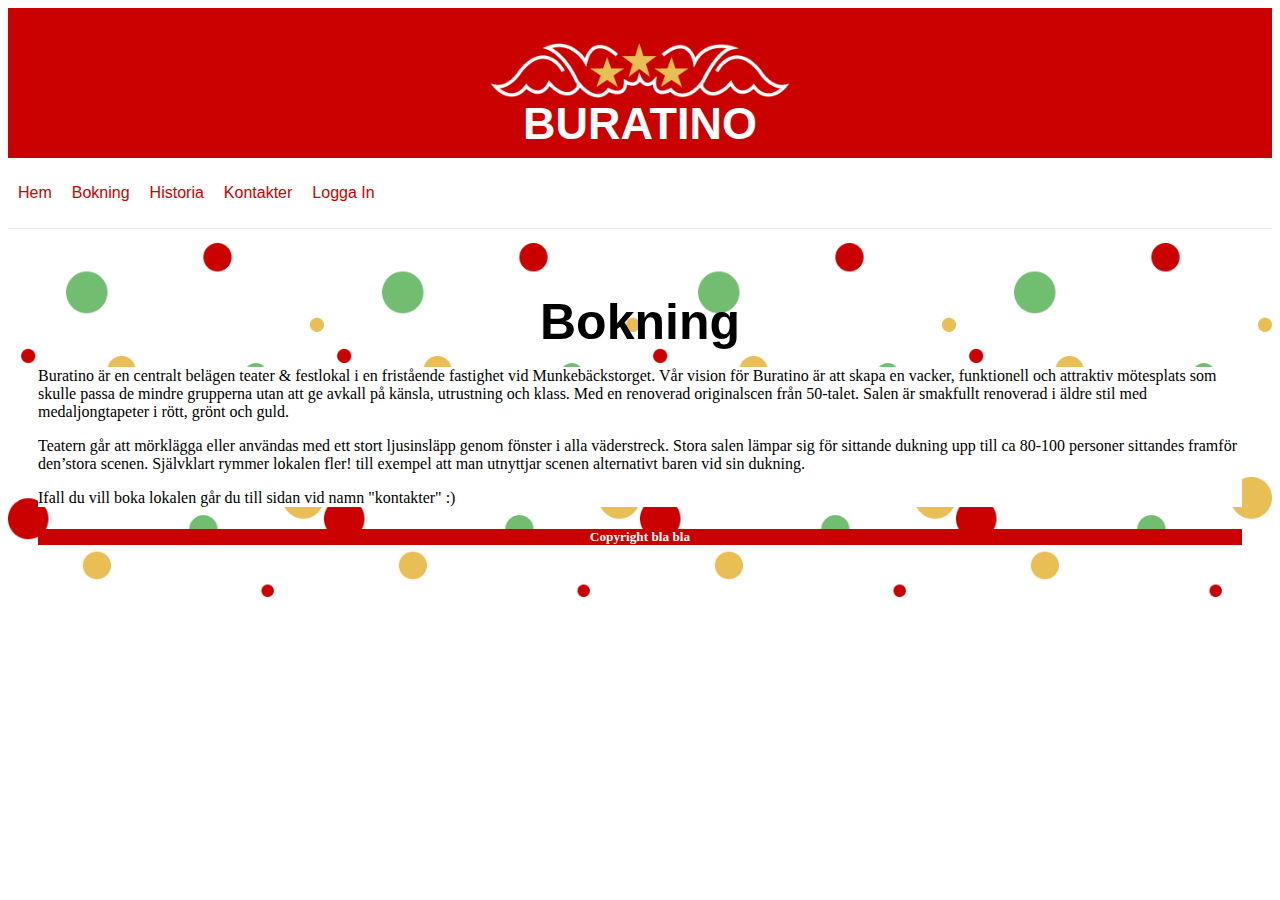
<file: bok.html>
<!DOCTYPE html>
<html lang="en">
<head>
    <meta charset="UTF-8">
    <meta name="viewport" content="width=device-width, initial-scale=1.0">
    <meta http-equiv="X-UA-Compatible" content="ie=edge">
    <link rel="stylesheet" type="text/css" href="css/project.css">
    <title>Document</title>
</head>
<body>
    <div id="container">
    <header>
        <img id="logga" src="img/logga.png" alt="logga" />
        <h1>BURATINO</h1>
    </header>
    <nav></nav>
    <div class="white"></div>
    <div class="nav">
        <label for="toggle">&#9776;</label>
        <input type="checkbox" id="toggle">
        <div class="menu">
            
            <div class="space"><a href="index.html">Hem</a></div>
            <div class="space"><a href="bok.html">Bokning</a></div>
            <div class="space"><a href="his.html">Historia</a></div>
            <div class="space"><a href="kon.html">Kontakter</a></div>
            <div class="space"><a href="log.html">Logga In</a></div>
        </div>
    </div>
    </div>
    <main>
        <h2>Bokning</h2>
        <div class="text">
        <p>Buratino är en centralt belägen teater & festlokal i en fristående fastighet vid Munkebäckstorget. Vår vision för Buratino är att skapa en vacker, funktionell och attraktiv mötesplats som skulle passa de mindre grupperna utan att ge avkall på känsla, utrustning och klass. Med en renoverad originalscen från 50-talet. Salen är smakfullt renoverad i äldre stil med medaljongtapeter i rött, grönt och guld.</p>

        <p>Teatern går att mörklägga eller användas med ett stort ljusinsläpp genom fönster i alla väderstreck. Stora salen lämpar sig för sittande dukning upp till ca 80-100 personer sittandes framför den’stora scenen. Självklart rymmer lokalen fler! till exempel att man utnyttjar scenen alternativt baren vid sin dukning.</p> 
        <p>Ifall du vill boka lokalen går du till sidan vid namn "kontakter" :)</p>
        </div>
        
    <footer><h5>Copyright bla bla</h5></footer>

</div>

</body>
</file>
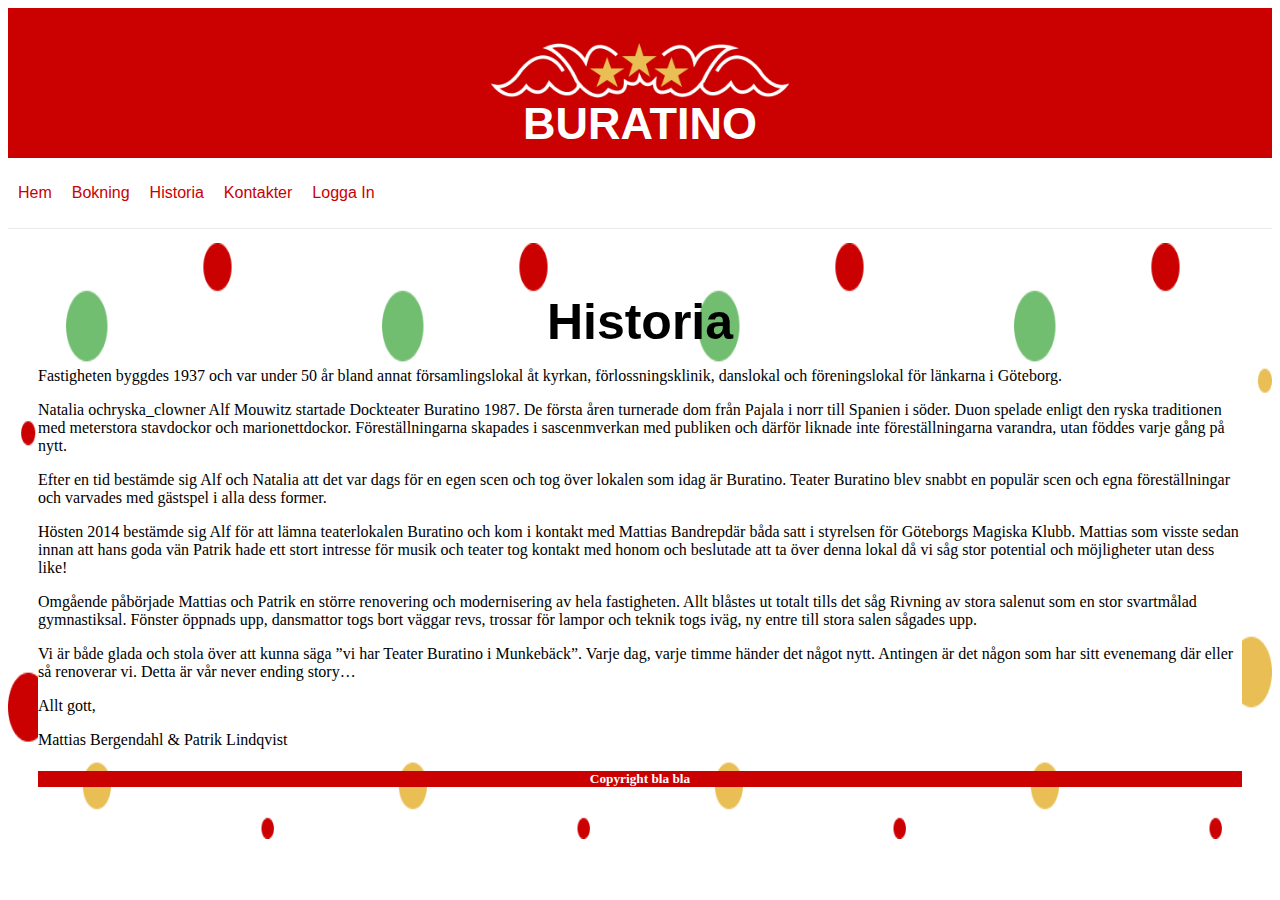
<file: his.html>
<!DOCTYPE html>
<html lang="en">
<head>
    <meta charset="UTF-8">
    <meta name="viewport" content="width=device-width, initial-scale=1.0">
    <meta http-equiv="X-UA-Compatible" content="ie=edge">
    <link rel="stylesheet" type="text/css" href="css/project.css">
    <title>Document</title>
</head>
<body>
    <div id="container">
    <header>
        <img id="logga" src="img/logga.png" alt="logga" />
        <h1>BURATINO</h1>
    </header>
<nav></nav>
<div class="white"></div>
    <div class="nav">
        <label for="toggle">&#9776;</label>
        <input type="checkbox" id="toggle">
        <div class="menu">
            
            <div class="space"><a href="index.html">Hem</a></div>
            <div class="space"><a href="bok.html">Bokning</a></div>
            <div class="space"><a href="his.html">Historia</a></div>
            <div class="space"><a href="kon.html">Kontakter</a></div>
            <div class="space"><a href="log.html">Logga In</a></div>
        </div>
    </div>
    </div>
    <main>
        <h2>Historia</h2>
        <div class="text"> <p>Fastigheten byggdes 1937 och var under 50 år bland annat församlingslokal åt kyrkan, förlossningsklinik, danslokal och föreningslokal för länkarna i Göteborg.</p>

        <p>Natalia ochryska_clowner Alf Mouwitz startade Dockteater Buratino 1987. De första åren turnerade dom från Pajala i norr till Spanien i söder. Duon spelade enligt den ryska traditionen med meterstora stavdockor och marionettdockor. Föreställningarna skapades i sascenmverkan med publiken och därför liknade inte föreställningarna varandra, utan föddes varje gång på nytt.</p>
        
        <p>Efter en tid bestämde sig Alf och Natalia att det var dags för en egen scen och tog över lokalen som idag är Buratino. Teater Buratino blev snabbt en populär scen och egna föreställningar och varvades med gästspel i alla dess former.</p>
        
        <p>Hösten 2014 bestämde sig Alf för att lämna teaterlokalen Buratino och kom i kontakt med Mattias Bandrepdär båda satt i styrelsen för Göteborgs Magiska Klubb. Mattias som visste sedan innan att hans goda vän Patrik hade ett stort intresse för musik och teater tog kontakt med honom och beslutade att ta över denna lokal då vi såg stor potential och möjligheter utan dess like!</p>
        
        <p>Omgående påbörjade Mattias och Patrik en större renovering och modernisering av hela fastigheten. Allt blåstes ut totalt tills det såg Rivning av stora salenut som en stor svartmålad gymnastiksal. Fönster öppnads upp, dansmattor togs bort väggar revs, trossar för lampor och teknik togs iväg, ny entre till stora salen sågades upp.</p>
        

        <p>Vi är både glada och stola över att kunna säga ”vi har Teater Buratino i Munkebäck”. Varje dag, varje timme händer det något nytt. Antingen är det någon som har sitt evenemang där eller så renoverar vi. Detta är vår never ending story…</p>
        
        <p>Allt gott,</p>
        
        <p>Mattias Bergendahl & Patrik Lindqvist</p></div> 
    <footer><h5>Copyright bla bla</h5></footer>

</div>

</body>
</file>
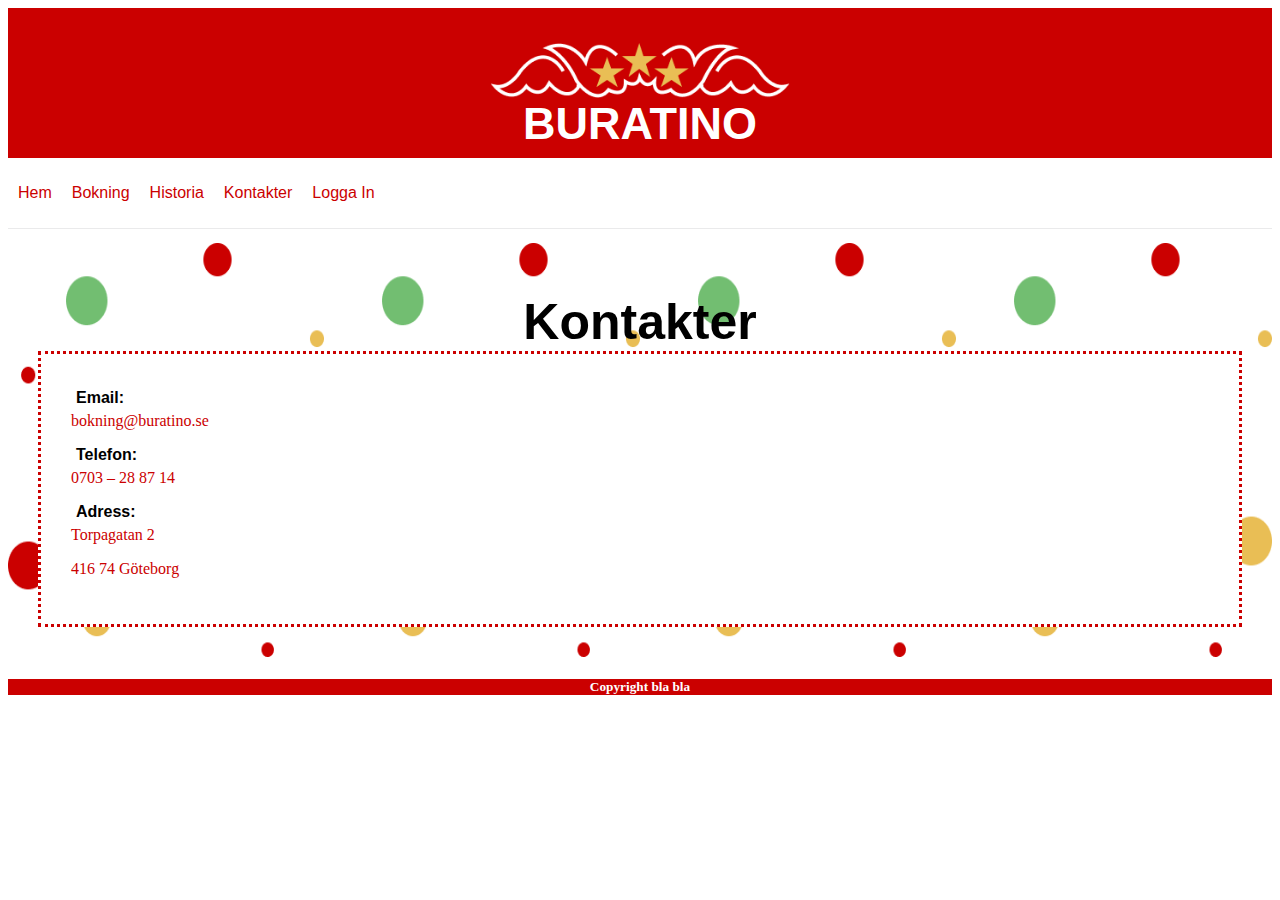
<file: kon.html>
<!DOCTYPE html>
<html lang="en">
<head>
    <meta charset="UTF-8">
    <meta name="viewport" content="width=device-width, initial-scale=1.0">
    <meta http-equiv="X-UA-Compatible" content="ie=edge">
    <link rel="stylesheet" type="text/css" href="css/project.css">
    <title>Document</title>
</head>
<body>
    <div id="container">
    <header>
        <img id="logga" src="img/logga.png" alt="logga" />
        <h1>BURATINO</h1>
    </header>
<nav></nav>
<div class="white"></div>
    <div class="nav">
        <label for="toggle">&#9776;</label>
        <input type="checkbox" id="toggle">
        <div class="menu">
            
            <div class="space"><a href="index.html">Hem</a></div>
            <div class="space"><a href="bok.html">Bokning</a></div>
            <div class="space"><a href="his.html">Historia</a></div>
            <div class="space"><a href="kon.html">Kontakter</a></div>
            <div class="space"><a href="log.html">Logga In</a></div>
        </div>
    </div>
    </div>
    <main>
        <h2>Kontakter</h2>
        <div class="logg">
            <h4>Email:</h4>bokning@buratino.se
            <p><h4>Telefon:</h4>0703 – 28 87 14</p>
            <h4>Adress:</h4>
            Torpagatan 2
            <p>416 74 Göteborg</p>

        </div>
    </main>
 
    <footer> <h5>Copyright bla bla</h5></footer>

</div>

</body>
</file>
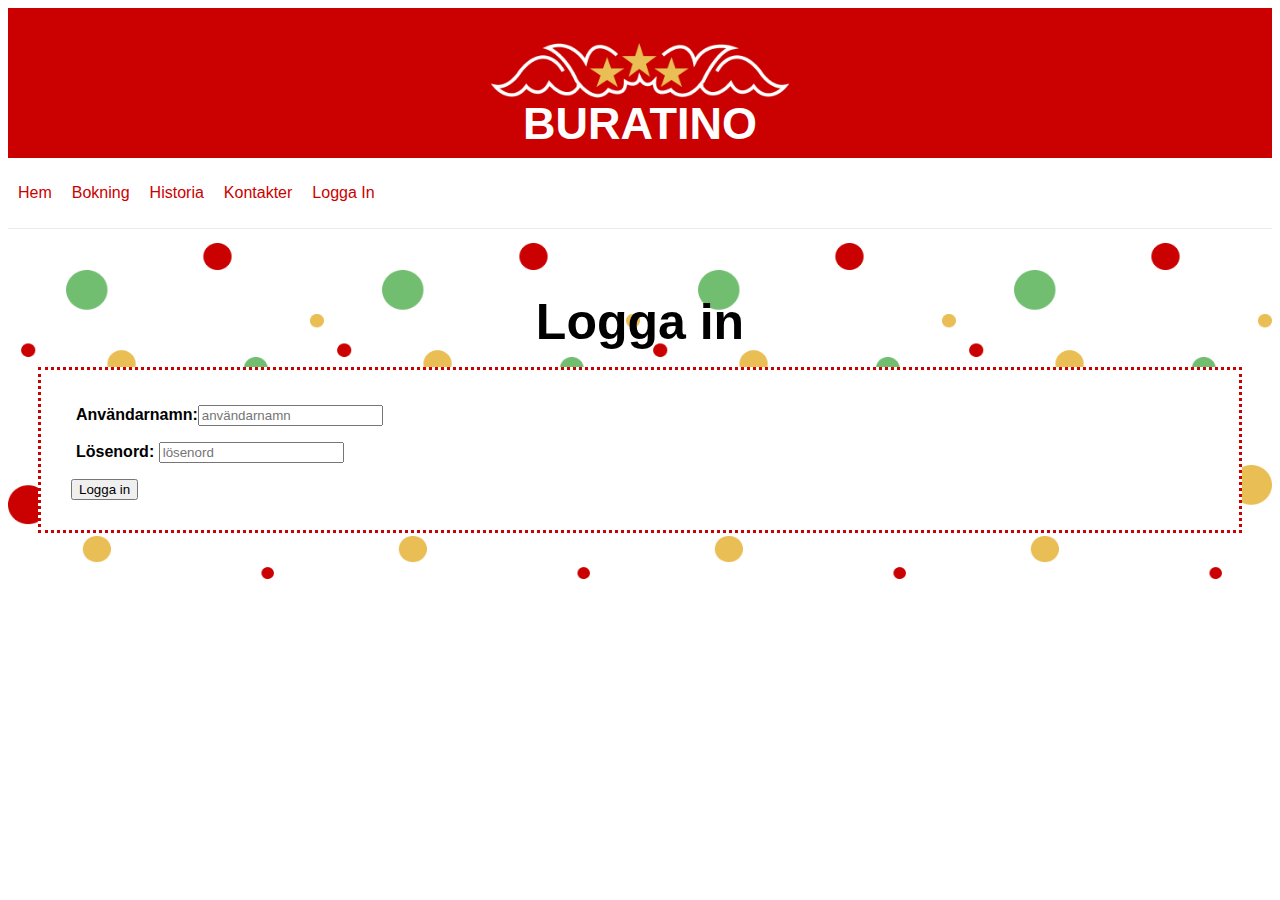
<file: log.html>
<!DOCTYPE html>
<html lang="en">
<head>
    <meta charset="UTF-8">
    <meta name="viewport" content="width=device-width, initial-scale=1.0">
    <meta http-equiv="X-UA-Compatible" content="ie=edge">
    <link rel="stylesheet" type="text/css" href="css/project.css">
    <title>Document</title>
</head>
<body>
    <div id="container">
    <header>
        <img id="logga" src="img/logga.png" alt="logga" />
        <h1>BURATINO</h1>
    </header>
    <nav></nav>
    <div class="white"></div>
    <div class="nav">
        <label for="toggle">&#9776;</label>
        <input type="checkbox" id="toggle">
        <div class="menu">
            
            <div class="space"><a href="index.html">Hem</a></div>
            <div class="space"><a href="bok.html">Bokning</a></div>
            <div class="space"><a href="his.html">Historia</a></div>
            <div class="space"><a href="kon.html">Kontakter</a></div>
            <div class="space"><a href="log.html">Logga In</a></div>
        </div>
    </div>
    </div>

    <main>
        <h2>Logga in</h2>
    <p><div class="logg">

        <h4>Användarnamn:<input type="text" placeholder="användarnamn" name="uname" required></h4> 
    
        <h4><p>Lösenord:
        <input type="password" placeholder="lösenord" name="psw" required></p></h4>

        <input type="submit" value="Logga in">
    
    </div></p>
    

</div>

</body>
</file>
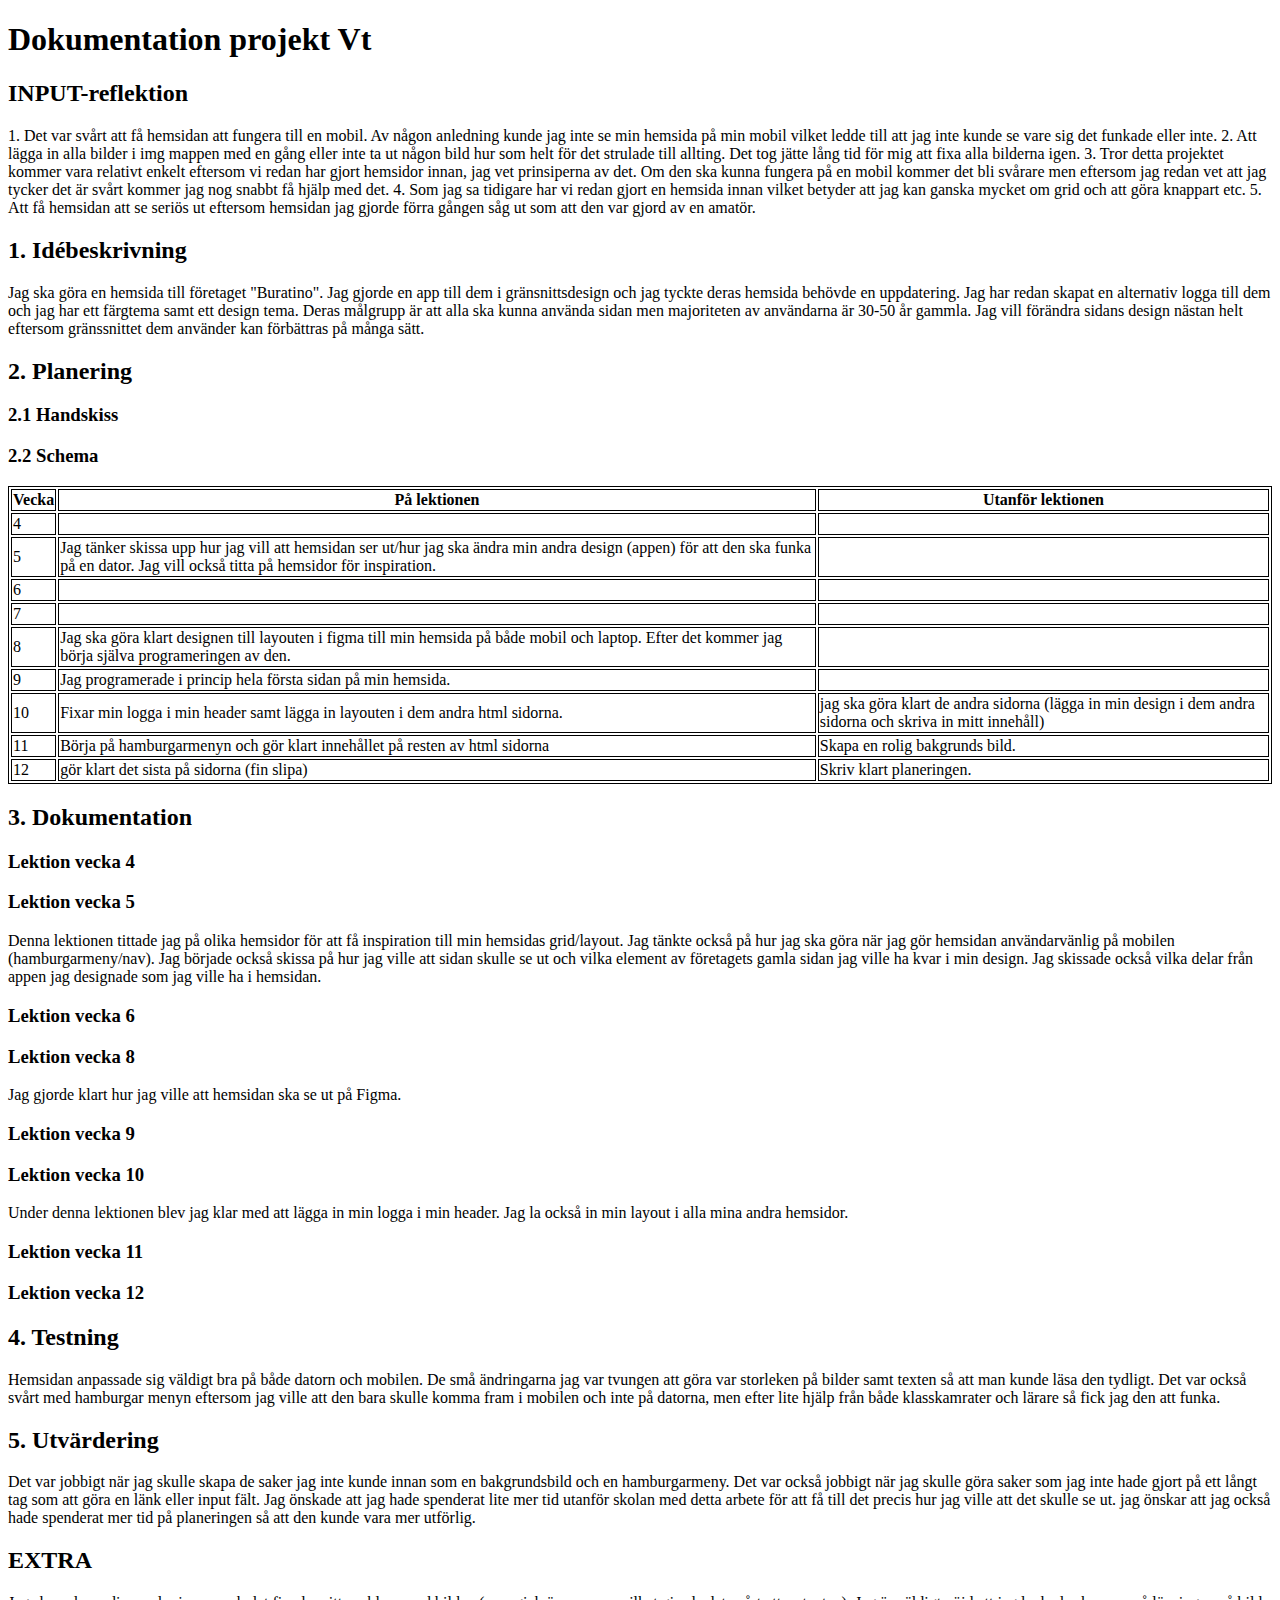
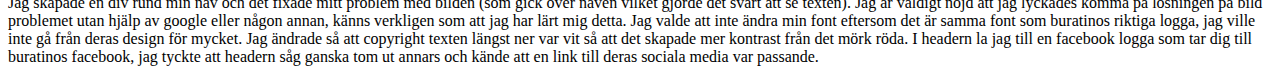
<file: misc/planering.html>
<!-- Se den kommenterade texten i detta html-dokument för att se exempel och förklaringar på hur dokumentationen ska vara uppbyggd. -->

<!-- Länka till detta planeringsdokument i footern till din hemsida. -->

<!DOCTYPE html>
<html lang="en">
<head>
    <meta charset="UTF-8">
    <meta name="viewport" content="width=device-width, initial-scale=1.0">
    <meta http-equiv="X-UA-Compatible" content="ie=edge">
    <title>Dokumentation projekt Vt</title>

    <style>
        table, td, th {
            border: 1px solid black
        }
    </style>

</head>
<body>

    <h1>Dokumentation projekt Vt</h1>

    <h2>INPUT-reflektion</h2>
    <!-- Skriv ned svaren på frågorna från INPUT-reflektion här -->
    1. Det var svårt att få hemsidan att fungera till en mobil. Av någon anledning kunde jag inte se min hemsida på min mobil vilket ledde till att jag inte kunde se vare sig det funkade eller inte.
    2. Att lägga in alla bilder i img mappen med en gång eller inte ta ut någon bild hur som helt för det strulade till allting. Det tog jätte lång tid för mig att fixa alla bilderna igen. 
    3. Tror detta projektet kommer vara relativt enkelt eftersom vi redan har gjort hemsidor innan, jag vet prinsiperna av det. Om den ska kunna fungera på en mobil kommer det bli svårare men eftersom jag redan vet att jag tycker det är svårt kommer jag nog snabbt få hjälp med det.
    4. Som jag sa tidigare har vi redan gjort en hemsida innan vilket betyder att jag kan ganska mycket om grid och att göra knappart etc.
    5. Att få hemsidan att se seriös ut eftersom hemsidan jag gjorde förra gången såg ut som att den var gjord av en amatör.

    <h2>1. Idébeskrivning</h2>
    <!-- Vad ska du göra? Vilken är din målgrupp? Om du utvecklar en tidigare sida; Vad ska du förändra/utveckla? -->
    Jag ska göra en hemsida till företaget "Buratino". Jag gjorde en app till dem i gränsnittsdesign och jag tyckte deras hemsida behövde en uppdatering. Jag har redan skapat en alternativ logga till dem och jag har ett färgtema samt ett design tema. Deras målgrupp är att alla ska kunna använda sidan men majoriteten av användarna är 30-50 år gammla. Jag vill förändra sidans design nästan helt eftersom gränssnittet dem använder kan förbättras på många sätt.

    <h2>2. Planering</h2>

    <h3>2.1 Handskiss</h3>
    <!-- Här lägger du en bild på din handskiss av layouten. Viktigt att du beskriver vilka boxelement som ska användas. Visa även hur du tänker med ditt grid (Hur många kolumner?) -->

    <h3>2.2 Schema</h3>
    <!-- Vad ska du göra när? Inte för detaljerat. -->

    <table>
        <tr>
            <th>Vecka</th><th>På lektionen</th><th>Utanför lektionen</th>
        </tr>

        <tr>
            <td>4</td>
            <td>
            <!-- Vad görs på lektionen vecka 4? -->
            </td>
            <td>
            <!-- Vad görs utanför lektionen vecka 4? -->
            </td>
        </tr>

        <tr>          
            <td>5</td>
            <td>
            <!-- Vad görs på lektionen vecka 5?--> 
            Jag tänker skissa upp hur jag vill att hemsidan ser ut/hur jag ska ändra min andra design (appen) för att den ska funka på en dator. Jag vill också titta på hemsidor för inspiration. 
            </td>
            <td>
            <!-- Vad görs utanför lektionen vecka 5? -->
            </td>
        </tr>

        <tr>          
            <td>6</td>
            <td>
            <!-- Vad görs på lektionen vecka 6? -->
            </td>
            <td>
            <!-- Vad görs utanför lektionen vecka 6? -->
            </td>
        </tr>

        <tr>           
            <td>7</td>
            <td>
            <!-- Vad görs på lektionen vecka 7? -->
            </td>
            <td>
            <!-- Vad görs utanför lektionen vecka 7? -->
            </td>
        </tr>

        <tr>           
            <td>8</td>
            <td>
            <!-- Vad görs på lektionen vecka 8? -->
            Jag ska göra klart designen till layouten i figma till min hemsida på både mobil och laptop. 
            Efter det kommer jag börja själva programeringen av den.
            </td>
            <td>
            <!-- Vad görs utanför lektionen vecka 8? -->
            </td>
        </tr>

        <tr>          
            <td>9</td>
            <td>
            <!-- Vad görs på lektionen vecka 9? -->
            Jag programerade i princip hela första sidan på min hemsida. 
            </td>
            <td>
            <!-- Vad görs utanför lektionen vecka 9? -->
            </td>
        </tr>

        <tr>          
            <td>10</td>
            <td>
            <!-- Vad görs på lektionen vecka 10? -->
            Fixar min logga i min header samt lägga in layouten i dem andra html sidorna.
            </td>
            <td>
            <!-- Vad görs utanför lektionen vecka 10? -->
            jag ska göra klart de andra sidorna (lägga in min design i dem andra sidorna och skriva in mitt innehåll)
            </td>
        </tr>

        <tr>           
            <td>11</td>
            <td>
            <!-- Vad görs på lektionen vecka 11? -->
            Börja på hamburgarmenyn och gör klart innehållet på resten av html sidorna
            </td>
            <td>
            <!-- Vad görs utanför lektionen vecka 11? -->
            Skapa en rolig bakgrunds bild.
            </td>
        </tr>

        <tr>          
            <td>12</td>
            <td>
            <!-- Vad görs på lektionen vecka 12? -->
            gör klart det sista på sidorna (fin slipa)
            </td>
            <td>
            <!-- Vad görs utanför lektionen vecka 12? -->
            Skriv klart planeringen.
            </td>
        </tr>

    </table>


    <h2>3. Dokumentation</h2>
    <!-- Här skriver du efter varje lektion. Vad har jag gjort? Vad gick bra? Vad gick mindre bra? Vad ska jag tänka på till nästa gång? -->

    <h3>Lektion vecka 4</h3>
    <!-- Fyll på med dokumentation här. -->

    <h3>Lektion vecka 5</h3>
    <!-- Fyll på med dokumentation här. -->
    Denna lektionen tittade jag på olika hemsidor för att få inspiration till min hemsidas grid/layout. 
    Jag tänkte också på hur jag ska göra när jag gör hemsidan användarvänlig på mobilen (hamburgarmeny/nav). 
    Jag började också skissa på hur jag ville att sidan skulle se ut och vilka element av företagets gamla sidan jag ville ha kvar i min design. 
    Jag skissade också vilka delar från appen jag designade som jag ville ha i hemsidan.

    <h3>Lektion vecka 6</h3>
    <!-- Fyll på med dokumentation här. -->

    <h3>Lektion vecka 8</h3>
    <!-- Fyll på med dokumentation här. -->
    Jag gjorde klart hur jag ville att hemsidan ska se ut på Figma.

    <h3>Lektion vecka 9</h3>
    <!-- Fyll på med dokumentation här. -->

    <h3>Lektion vecka 10</h3>
    <!-- Fyll på med dokumentation här. -->
    Under denna lektionen blev jag klar med att lägga in min logga i min header. 
    Jag la också in min layout i alla mina andra hemsidor.
    <h3>Lektion vecka 11</h3>
    <!-- Fyll på med dokumentation här. -->

    <h3>Lektion vecka 12</h3>
    <!-- Fyll på med dokumentation här. -->

    <h2>4. Testning</h2>
    <!-- Testa i Chrome + Firefox eller Safari (på både dator och mobil). Skiljer sig resultatet? Har du behövt anpassa ditt kod/innehåll efter de olika webbläsarna? Hur gick valideringen? Vad säger contrastchecker.com om text/bakgrundsfärg? Hur ser resultatet ut på en riktig telefon? -->
    Hemsidan anpassade sig väldigt bra på både datorn och mobilen. De små ändringarna jag var tvungen att göra var storleken på bilder samt texten så att man kunde läsa den tydligt.
    Det var också svårt med hamburgar menyn eftersom jag ville att den bara skulle komma fram i mobilen och inte på datorna, men efter lite hjälp från både klasskamrater och lärare så fick jag den att funka.

    <h2>5. Utvärdering</h2>
    <!-- Ex: Vad gick bra/mindre bra? (i arbetet/din förmåga).
    Nyanserat: "hur hade det blivit om jag istället hade...?"
    Konkreta förbättringsförslag i produkt + process. -->
    Det var jobbigt när jag skulle skapa de saker jag inte kunde innan som en bakgrundsbild och en hamburgarmeny. Det var också jobbigt när jag skulle göra saker som jag inte hade gjort på ett långt tag som att göra en länk eller input fält.
    Jag önskade att jag hade spenderat lite mer tid utanför skolan med detta arbete för att få till det precis hur jag ville att det skulle se ut.
    jag önskar att jag också hade spenderat mer tid på planeringen så att den kunde vara mer utförlig.

    <h2>EXTRA</h2>
    Jag skapade en div rund min nav och det fixade mitt problem med bilden (som gick över naven vilket gjorde det svårt att se texten).
    Jag är väldigt nöjd att jag lyckades komma på lösningen på bild problemet utan hjälp av google eller någon annan, känns verkligen som att jag har lärt mig detta.
    Jag valde att inte ändra min font eftersom det är samma font som buratinos riktiga logga, jag ville inte gå från deras design för mycket.
    Jag ändrade så att copyright texten längst ner var vit så att det skapade mer kontrast från det mörk röda.
    I headern la jag till en facebook logga som tar dig till buratinos facebook, jag tyckte att headern såg ganska tom ut annars och kände att en link till deras sociala media var passande.
</body>
</html>
</file>
<file: css/project.css>
#container{
    display: grid;
    width: 100%;
    height: 100%;
    margin: 0px;
    padding: 0px;
    grid-row-gap: 0px;
    grid-template-columns: 40px 50px auto 50px 40px;
    grid-template-rows: 150px 35px auto 50px;
    grid-template-areas: 
    'hd hd hd hd hd'
    'nv nv nv nv nv'
    '. mn mn mn .'
    'ft ft ft ft ft';
}

.fbook {
    position: absolute;
    top: 10px;
    left: 15px;
    height: 25px;
    width: 25px;
    margin: 0px;
    padding: 0px;
}

.nav {
    grid-area: nv;
    border-bottom: 1px solid #EAEAEB;
    height: 70px;
    line-height: 70px;
    background-color: white;
}

.menu {
    display: flex;
    width: 500px;
    margin: 0px 30px 0px 0px;
}

.menu div {
    margin: 0px 10px;
    line-height: 70px;
}

.menu a {
    text-decoration: none;
    color: #CB0000;
    background-color: white;
    font-family: -apple-system, BlinkMacSystemFont, 'Segoe UI', Roboto, Oxygen, Ubuntu, Cantarell, 'Open Sans', 'Helvetica Neue', sans-serif;
}


label {
    margin: 0px 40px 0px 0px;
    font-size: 26px;
    line-height: 70px;
    display: none;
}

#toggle {
    display: none;
}


@media only screen and (max-width: 500px) {
    label {
        display: block;
        cursor: pointer;
    }
    .menu {
        text-align: center;
        width: 100%;
        display: none;
    }
    .menu a {
        display: block;
        border-bottom: 1px solid #EAEAEB;
        margin: 0px;
    }
    #toggle:checked + .menu {
        position: relative;
        display: block;
        z-index: 6;
        background-color: white;
    }
}


h1{
    font-family: -apple-system, BlinkMacSystemFont, 'Segoe UI', Roboto, Oxygen, Ubuntu, Cantarell, 'Open Sans', 'Helvetica Neue', sans-serif;
    color: white;
    text-align: center;
    font-size: 45px;
    margin: 0px;
}

h2{
    margin: 0px;
    text-align: center;
    font-size: 50px;
    margin-top: 20px;
    font-family: -apple-system, BlinkMacSystemFont, 'Segoe UI', Roboto, Oxygen, Ubuntu, Cantarell, 'Open Sans', 'Helvetica Neue', sans-serif;
}

h3{
    font-family: -apple-system, BlinkMacSystemFont, 'Segoe UI', Roboto, Oxygen, Ubuntu, Cantarell, 'Open Sans', 'Helvetica Neue', sans-serif;
    display: flex;
    justify-content: space-evenly;
    margin: 0px;
    font-size: 15px;
    color: white;
}

h4 {
    font-family: -apple-system, BlinkMacSystemFont, 'Segoe UI', Roboto, Oxygen, Ubuntu, Cantarell, 'Open Sans', 'Helvetica Neue', sans-serif;
    color: black;
    margin: 5px;
}

h5 {
    text-align: center;
    color: white;
}

header {
    grid-area: hd;
    background-color: #CB0000;
    position: relative;
}

#logga {
    display: block;
    margin-left: auto;
    margin-right: auto;
    width: 300px;
  margin-top: 35px;
  margin-bottom: auto;
}

main {
    grid-area: mn;
    margin: 0px;
    padding: 30px;
    background-image: url("../img/bollar.png");
    background-repeat: round;
}

footer {
    grid-area: ft;
    background-color: #CB0000;
}

.link {
    text-decoration: none;
    color: white;
}

#ljus {
    display: block;
    margin-left: auto;
    margin-right: auto;
    text-align: center;
    width: 70%;
    height: auto;
}

.logg {
    border-style: dotted;
    padding: 30px;
    color: #CB0000;
    background-color: white;
}

#bollar {
    display: none;
}

.text {
    background-color: white;
}

#bollar{
    margin-top: 100px;
}
</file>
